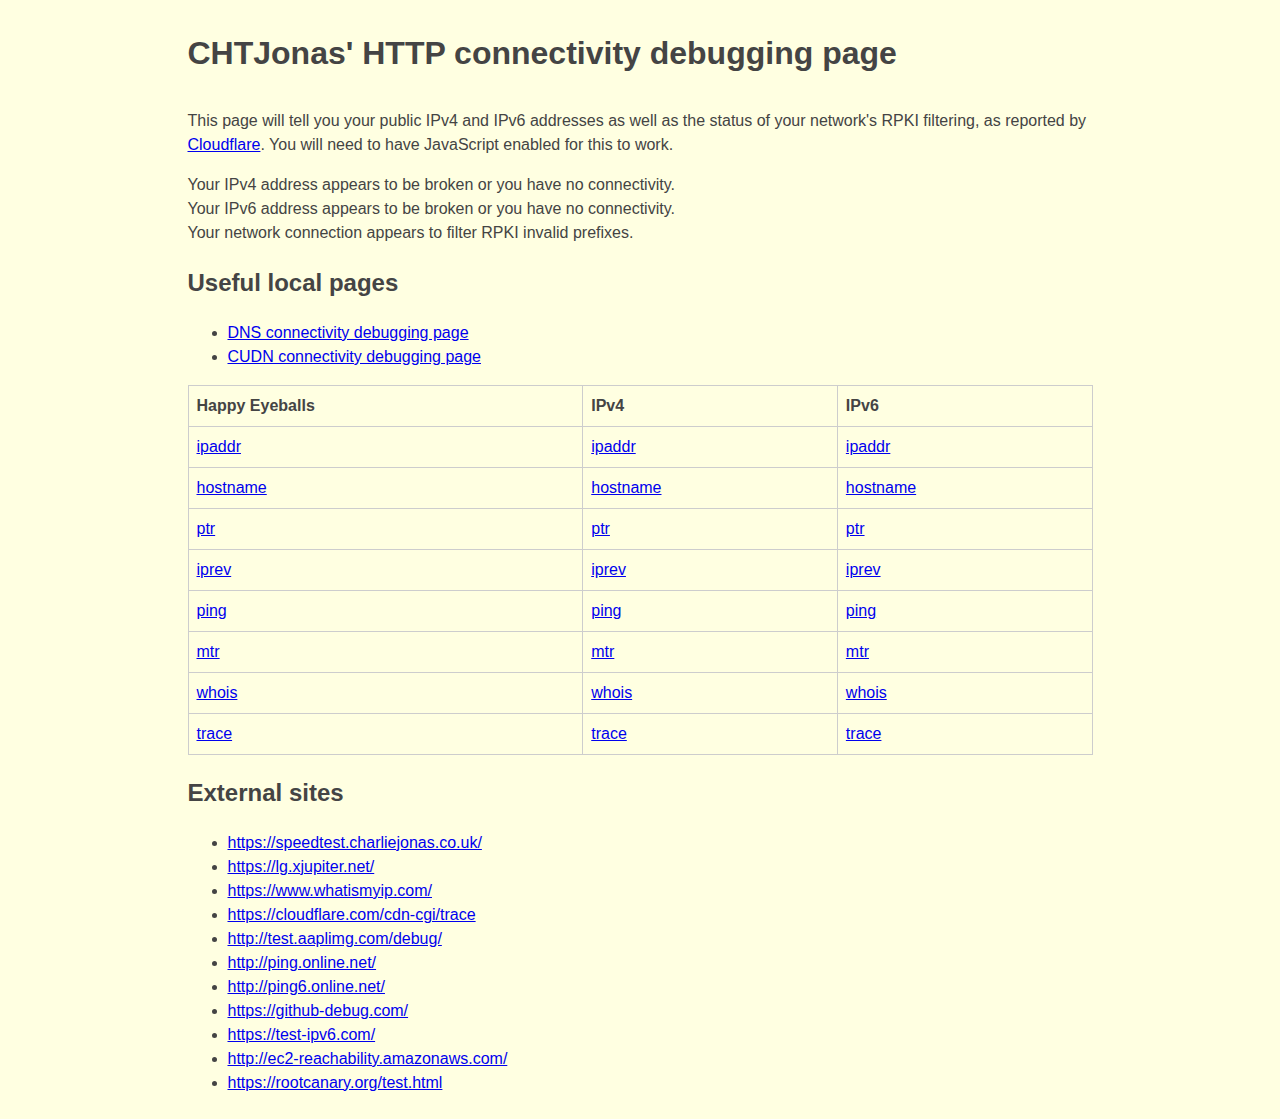
<file: assets/index.html>
<!DOCTYPE html>
<html lang="en-GB">
  <head>
    <meta charset="utf-8">
    <meta name="robots" content="noindex, nofollow" />
    <meta name="viewport" content="width=device-width, initial-scale=1.0" />
    <title>CHTJonas' HTTP connectivity debugging page</title>
    <link href="style.css" rel="stylesheet">
    <script src="script.js"></script>
  </head>
  <body>
    <h1>CHTJonas' HTTP connectivity debugging page</h1>
    <p>
      This page will tell you your public IPv4 and IPv6 addresses as well as the status of your network's
      RPKI filtering, as reported by <a href="https://isbgpsafeyet.com">Cloudflare</a>.
      You will need to have JavaScript enabled for this to work.
    </p>
    <p>
      Your IPv4 address appears to be <span id="ipv4addr">broken or you have no connectivity.</span><br>
      Your IPv6 address appears to be <span id="ipv6addr">broken or you have no connectivity.</span><br>
      Your network connection <span id="rpkiinvalids">appears</span> to filter RPKI invalid prefixes.
    </p>
    <h2>Useful local pages</h2>
    <ul>
      <li><a href="/dns.html">DNS connectivity debugging page</a></li>
      <li><a href="/cudn.html">CUDN connectivity debugging page</a></li>
    </ul>
    <table>
      <tr>
        <th>Happy Eyeballs</th>
        <th>IPv4</th>
        <th>IPv6</th>
      </tr>
      <tr>
        <td><a href="https://debug.charliejonas.co.uk/ipaddr">ipaddr</a></th>
        <td><a href="https://ipv4.debug.charliejonas.co.uk/ipaddr">ipaddr</a></th>
        <td><a href="https://ipv6.debug.charliejonas.co.uk/ipaddr">ipaddr</a></th>
      </tr>
      <tr>
        <td><a href="https://debug.charliejonas.co.uk/hostname">hostname</a></th>
        <td><a href="https://ipv4.debug.charliejonas.co.uk/hostname">hostname</a></th>
        <td><a href="https://ipv6.debug.charliejonas.co.uk/hostname">hostname</a></th>
      </tr>
      <tr>
        <td><a href="https://debug.charliejonas.co.uk/ptr">ptr</a></th>
        <td><a href="https://ipv4.debug.charliejonas.co.uk/ptr">ptr</a></th>
        <td><a href="https://ipv6.debug.charliejonas.co.uk/ptr">ptr</a></th>
      </tr>
      <tr>
        <td><a href="https://debug.charliejonas.co.uk/iprev">iprev</a></th>
        <td><a href="https://ipv4.debug.charliejonas.co.uk/iprev">iprev</a></th>
        <td><a href="https://ipv6.debug.charliejonas.co.uk/iprev">iprev</a></th>
      </tr>
      <tr>
        <td><a href="https://debug.charliejonas.co.uk/ping">ping</a></th>
        <td><a href="https://ipv4.debug.charliejonas.co.uk/ping">ping</a></th>
        <td><a href="https://ipv6.debug.charliejonas.co.uk/ping">ping</a></th>
      </tr>
      <tr>
        <td><a href="https://debug.charliejonas.co.uk/mtr">mtr</a></th>
        <td><a href="https://ipv4.debug.charliejonas.co.uk/mtr">mtr</a></th>
        <td><a href="https://ipv6.debug.charliejonas.co.uk/mtr">mtr</a></th>
      </tr>
      <tr>
        <td><a href="https://debug.charliejonas.co.uk/whois">whois</a></th>
        <td><a href="https://ipv4.debug.charliejonas.co.uk/whois">whois</a></th>
        <td><a href="https://ipv6.debug.charliejonas.co.uk/whois">whois</a></th>
      </tr>
      <tr>
        <td><a href="https://debug.charliejonas.co.uk/trace">trace</a></th>
        <td><a href="https://ipv4.debug.charliejonas.co.uk/trace">trace</a></th>
        <td><a href="https://ipv6.debug.charliejonas.co.uk/trace">trace</a></th>
      </tr>
    </table>
    <h2>External sites</h2>
    <ul>
      <li><a href="https://speedtest.charliejonas.co.uk/">https://speedtest.charliejonas.co.uk/</a></li>
      <li><a href="https://lg.xjupiter.net/">https://lg.xjupiter.net/</a></li>
      <li><a href="https://www.whatismyip.com/">https://www.whatismyip.com/</a></li>
      <li><a href="https://cloudflare.com/cdn-cgi/trace">https://cloudflare.com/cdn-cgi/trace</a></li>
      <li><a href="http://test.aaplimg.com/debug/">http://test.aaplimg.com/debug/</a></li>
      <li><a href="http://ping.online.net/">http://ping.online.net/</a></li>
      <li><a href="http://ping6.online.net/">http://ping6.online.net/</a></li>
      <li><a href="https://github-debug.com/">https://github-debug.com/</a></li>
      <li><a href="https://test-ipv6.com/">https://test-ipv6.com/</a></li>
      <li><a href="http://ec2-reachability.amazonaws.com/">http://ec2-reachability.amazonaws.com/</a></li>
      <li><a href="https://rootcanary.org/test.html">https://rootcanary.org/test.html</a></li>
    </ul>
  </body>
</html>
</file>
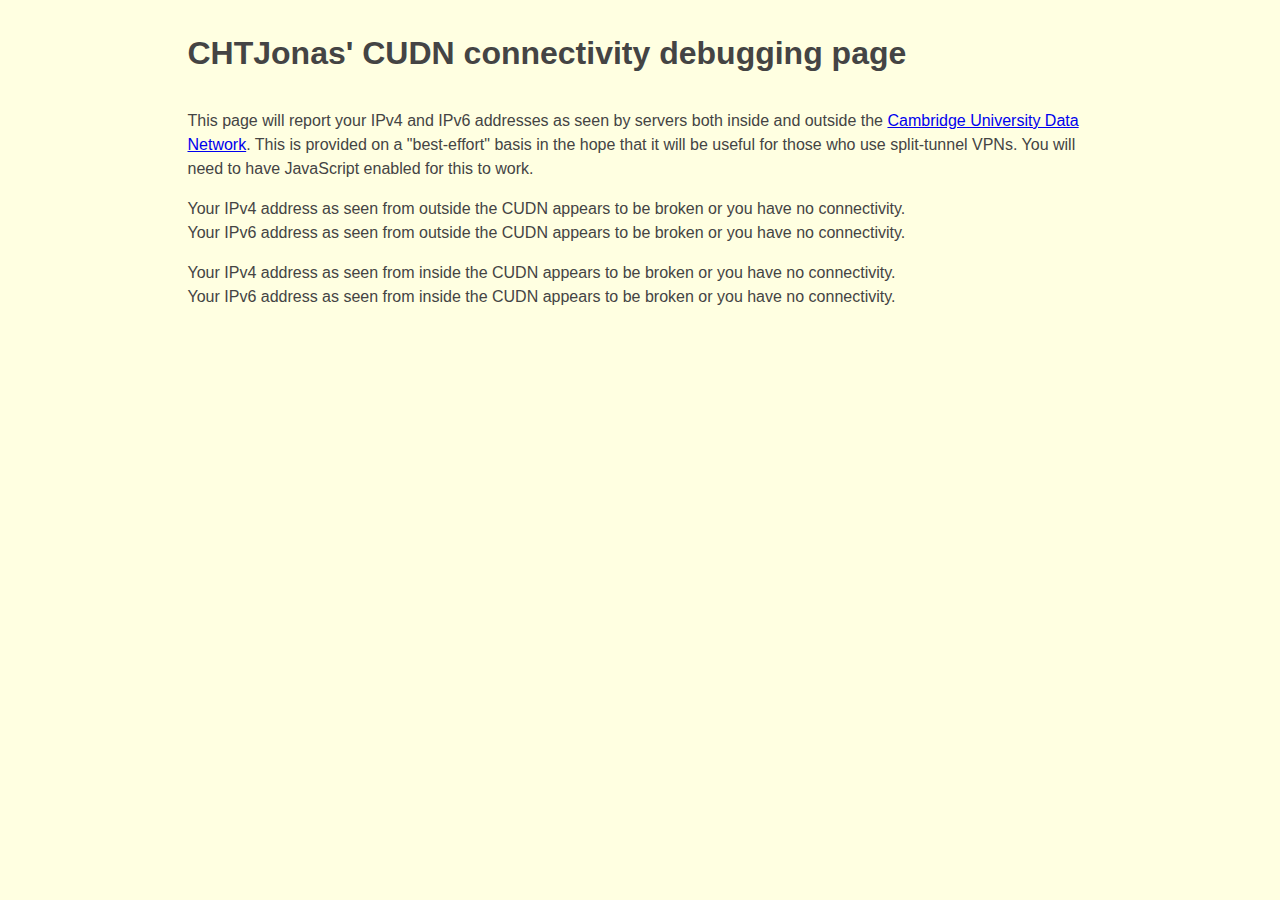
<file: assets/cudn.html>
<!DOCTYPE html>
<html lang="en-GB">
  <head>
    <meta charset="utf-8">
    <meta name="robots" content="noindex, nofollow" />
    <meta name="viewport" content="width=device-width, initial-scale=1.0" />
    <title>CHTJonas' CUDN connectivity debugging page</title>
    <link href="style.css" rel="stylesheet">
    <script src="cudn.js"></script>
  </head>
  <body>
    <h1>CHTJonas' CUDN connectivity debugging page</h1>
    <p>
      This page will report your IPv4 and IPv6 addresses as seen by servers both inside and outside the
      <a href="https://help.uis.cam.ac.uk/service/network-services/datanetwork">Cambridge University Data Network</a>.
      This is provided on a "best-effort" basis in the hope that it will be useful for those who use split-tunnel VPNs.
      You will need to have JavaScript enabled for this to work.
    </p>
    <p class="address-block">
      Your IPv4 address as seen from outside the CUDN appears to be <span id="ipv4addr">broken or you have no connectivity.</span><br>
      Your IPv6 address as seen from outside the CUDN appears to be <span id="ipv6addr">broken or you have no connectivity.</span>
    </p>
    <p class="address-block">
      Your IPv4 address as seen from inside the CUDN appears to be <span id="ipv4addr-cudn">broken or you have no connectivity.</span><br>
      Your IPv6 address as seen from inside the CUDN appears to be <span id="ipv6addr-cudn">broken or you have no connectivity.</span>
    </p>
  </body>
</html>
</file>
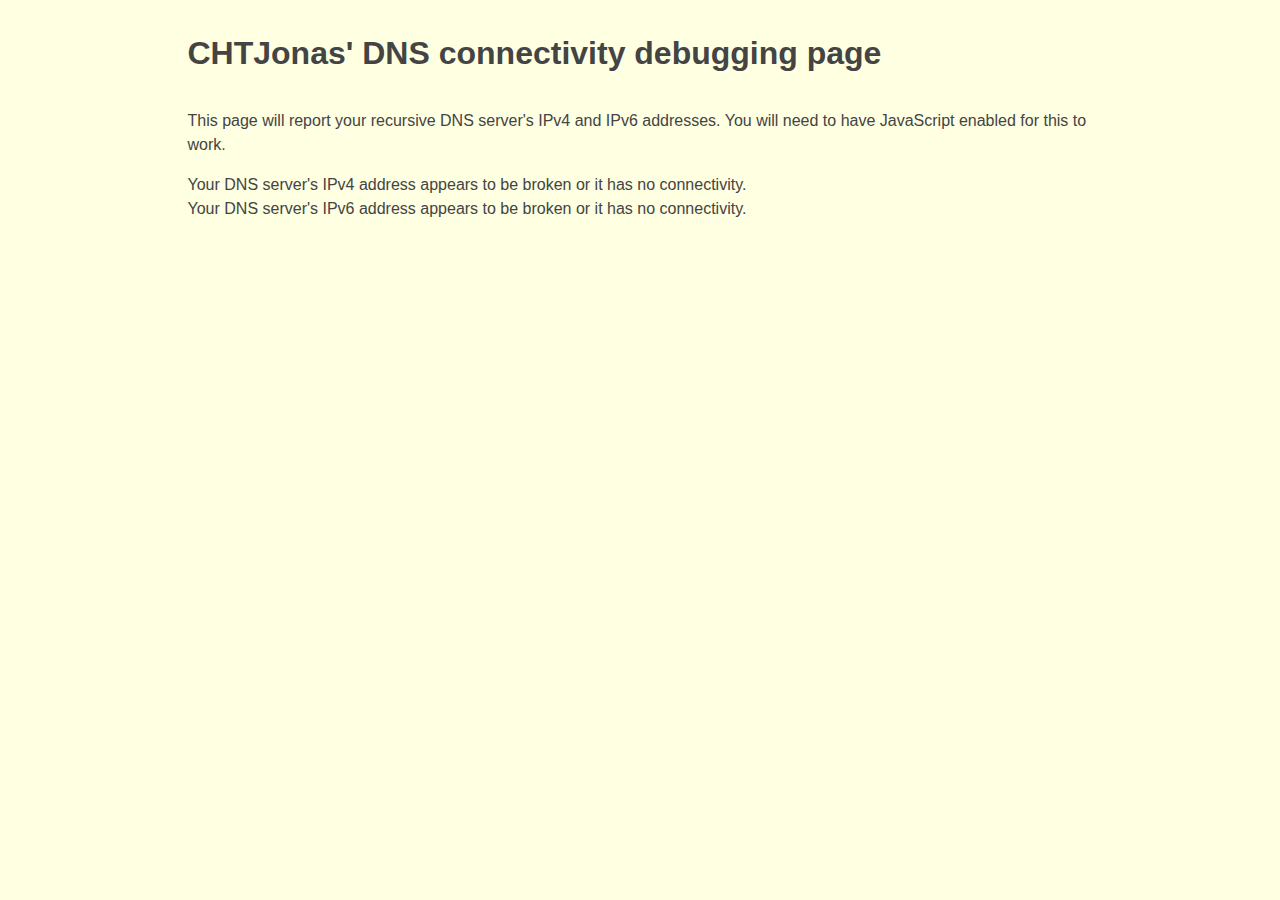
<file: assets/dns.html>
<!DOCTYPE html>
<html lang="en-GB">
  <head>
    <meta charset="utf-8">
    <meta name="robots" content="noindex, nofollow" />
    <meta name="viewport" content="width=device-width, initial-scale=1.0" />
    <title>CHTJonas' DNS connectivity debugging page</title>
    <link href="style.css" rel="stylesheet">
    <script src="dns.js"></script>
  </head>
  <body>
    <h1>CHTJonas' DNS connectivity debugging page</h1>
    <p>
      This page will report your recursive DNS server's IPv4 and IPv6 addresses.
      You will need to have JavaScript enabled for this to work.
    </p>
    <p class="address-block">
      Your DNS server's IPv4 address appears to be <span id="ipv4addr">broken or it has no connectivity.</span><br>
      Your DNS server's IPv6 address appears to be <span id="ipv6addr">broken or it has no connectivity.</span>
    </p>
  </body>
</html>
</file>
<file: assets/style.css>
html {
  display: flex;
  justify-content: center;
  background-color: rgb(255, 255, 225);
}

body {
  font-family: Verdana, sans-serif;
  margin: 8px;
  max-width: 905px;
  line-height: 1.5;
  color: #444;
}

h1 {
  padding-bottom: 10px;
}

table {
  border-collapse: collapse;
  width: 100%;
}

td, th {
  border: 1px solid #cdcdcd;
  text-align: left;
  padding: 8px;
}
</file>
